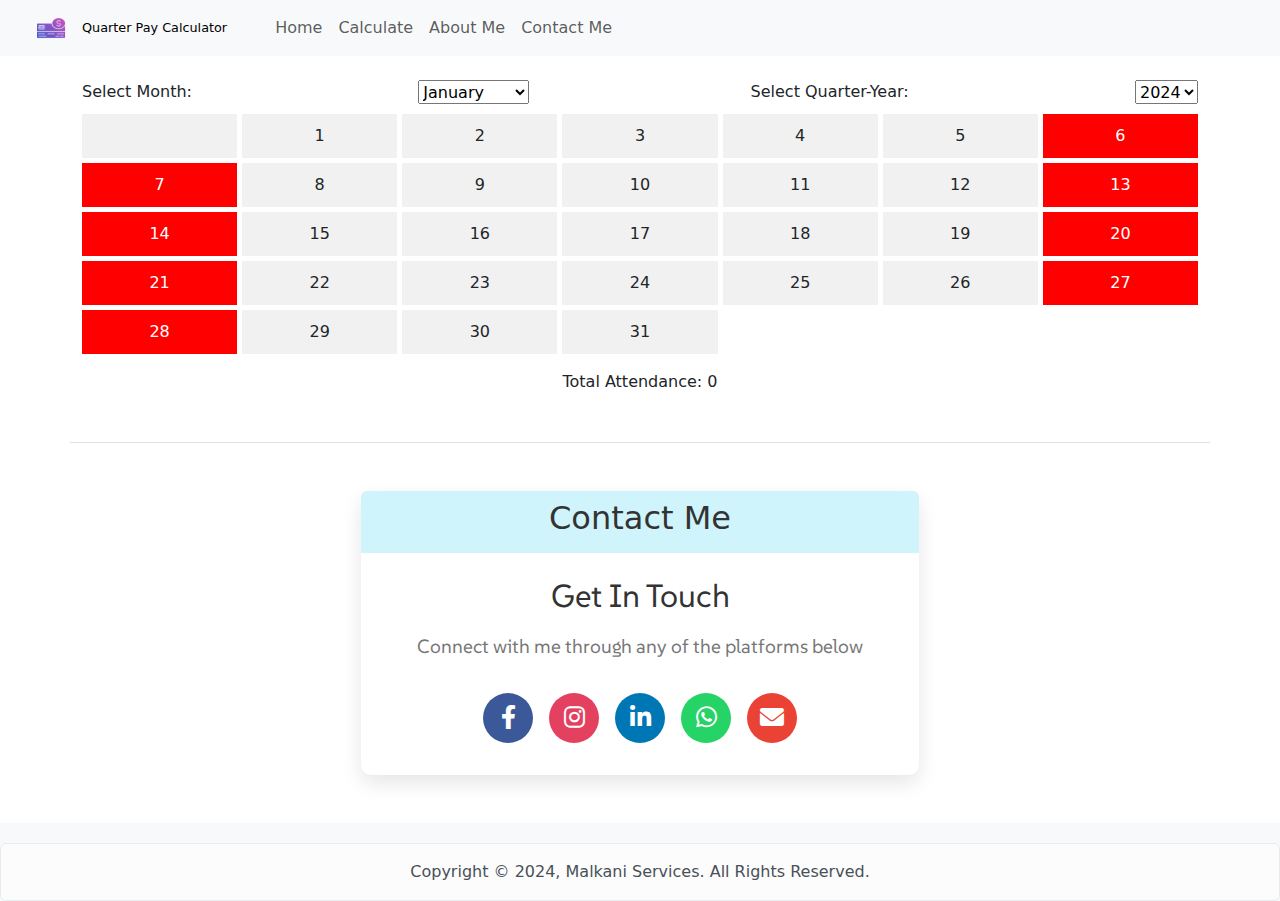
<file: index.html>
<!doctype html>
<html lang="en">

<head>
    <meta charset="utf-8">
    <meta name="viewport" content="width=device-width, initial-scale=1">
    <link rel="shortcut icon" href="images/NavIcon.ico" type="image/x-icon">
    <title>Quater Pay Calculator</title>
    <link rel="stylesheet" href="style.css">
    <link href="https://cdnjs.cloudflare.com/ajax/libs/font-awesome/6.0.0-beta3/css/all.min.css" rel="stylesheet">
    <link href="https://cdn.jsdelivr.net/npm/bootstrap@5.3.3/dist/css/bootstrap.min.css" rel="stylesheet"
        integrity="sha384-QWTKZyjpPEjISv5WaRU9OFeRpok6YctnYmDr5pNlyT2bRjXh0JMhjY6hW+ALEwIH" crossorigin="anonymous">
</head>

<body>
    <nav class="navbar navbar-expand-lg bg-body-tertiary">
        <div class="container-fluid">
            <a class="navbar-brand d-flex align-items-center" href="#">
                <img src="images/NavIcon.png" alt="Logo" width="30" height="24" class="me-2 ms-4">
                <span class="ms-2 f-8">Quarter Pay Calculator</span>
            </a>
            <!-- Hamburger Button for Mobile -->
            <button class="navbar-toggler" type="button" data-bs-toggle="collapse" data-bs-target="#navbarNav"
                aria-controls="navbarNav" aria-expanded="false" aria-label="Toggle navigation">
                <span class="navbar-toggler-icon"></span>
            </button>

            <!-- Collapsible Content -->
            <div class="collapse navbar-collapse ms-4" id="navbarNav">
                <ul class="navbar-nav">
                    <li class="nav-item">
                        <a class="nav-link" href="index.html">Home</a>
                    </li>
                    <li class="nav-item">
                        <a class="nav-link" href="calculate.html">Calculate</a>
                    </li>
                    <li class="nav-item">
                        <a class="nav-link" href="aboutMe.html">About Me</a>
                    </li>
                    <li class="nav-item">
                        <a class="nav-link" href="contactMe.html">Contact Me</a>
                    </li>
                </ul>
            </div>
        </div>
    </nav>

    <!-- <div class="container mt-5 d-flex justify-content-center border-bottom">
        <ul class="nav nav-tabs" id="myTab" role="tablist">
            <li class="nav-item" role="presentation">
                <button class="nav-link active f-9" id="tab1" data-content="main1" type="button">Target Performance
                    Bonus</button>
            </li>
            <li class="nav-item" role="presentation">
                <button class="nav-link f-9" id="tab2" data-content="main2" type="button">Consumed WFH</button>
            </li>
            <li class="nav-item" role="presentation">
                <button class="nav-link f-9" id="tab1" data-content="main3" type="button">Attendance</button>
            </li>
        </ul>
    </div> -->



    <main id="main1" class="content-section mt-4">
        <div class="container m-auto">

                <div class="calendar-controls">
                    <label for="monthSelect">Select Month:</label>
                    <select id="monthSelect">
                        <option value="0">January</option>
                        <option value="1">February</option>
                        <option value="2">March</option>
                        <option value="3">April</option>
                        <option value="4">May</option>
                        <option value="5">June</option>
                        <option value="6">July</option>
                        <option value="7">August</option>
                        <option value="8">September</option>
                        <option value="9">October</option>
                        <option value="10">November</option>
                        <option value="11">December</option>
                    </select>

                    <label for="yearSelect">Select Quarter-Year:</label>
                    <select id="yearSelect">
                        <option value="2024">2024</option>
                        <option value="2025" disabled>2025</option>
                        <option value="2026" disabled>2026</option>
                    </select>
                </div>

                <!-- Calendar will be displayed here -->
                <div id="calendar"></div>
                <div class="mt-3 text-center">Total Attendance: <span id="attendanceCount"></span></div>
        </div>
    </main>

    <div class="container border-top w-100 mt-5">
        <div class="contact-container mt-5 w-50 m-auto mb-5">
            <h1 class="contact-title pb-3 pt-2 mb-4 color-info rounded-top">Contact Me</h1>
            <h1 class="contact-title suse-font">Get In Touch</h1>
            <p class="contact-description suse-font">Connect with me through any of the platforms below</p>
            <div class="social-icons">
                <a href="https://www.facebook.com/malkani.a.rafik" target="_blank" class="icon facebook">
                    <i class="fab fa-facebook-f"></i>
                </a>
                <a href="https://www.instagram.com/malkani_amir" target="_blank" class="icon instagram">
                    <i class="fab fa-instagram"></i>
                </a>
                <a href="https://www.linkedin.com/in/amir-malkani-3a81a51b7" target="_blank" class="icon linkedin">
                    <i class="fab fa-linkedin-in"></i>
                </a>
                <a href="https://wa.me/9004338890" target="_blank" class="icon whatsapp">
                    <i class="fab fa-whatsapp"></i>
                </a>
                <a href="mailto:amir.malkani1@gmail.com" class="icon email">
                    <i class="fas fa-envelope"></i>
                </a>
            </div>
        </div>
    </div>

    <footer class="footerMain">
        <div id="footer1" class="alert alert-light text-center f-6">
            Copyright &copy; 2024, Malkani Services. All Rights Reserved.
        </div>
    </footer>

    <!-- Bootstrap Modal -->
    <div class="modal fade" id="confirmationModal" tabindex="-1" aria-labelledby="confirmationModalLabel"
        aria-hidden="true">
        <div class="modal-dialog">
            <div class="modal-content">
                <div class="modal-header">
                    <h5 class="modal-title" id="confirmationModalLabel">Confirm Removal</h5>
                    <button type="button" class="btn-close" data-bs-dismiss="modal" aria-label="Close"></button>
                </div>
                <div class="modal-body">
                    Are you sure you want to remove attendance for this day?
                </div>
                <div class="modal-footer">
                    <button type="button" class="btn btn-secondary" data-bs-dismiss="modal">Cancel</button>
                    <button type="button" class="btn btn-danger" id="confirmRemove">Remove</button>
                </div>
            </div>
        </div>
    </div>

    <script src="https://cdn.jsdelivr.net/npm/bootstrap@5.3.3/dist/js/bootstrap.bundle.min.js"
        integrity="sha384-YvpcrYf0tY3lHB60NNkmXc5s9fDVZLESaAA55NDzOxhy9GkcIdslK1eN7N6jIeHz"
        crossorigin="anonymous"></script>
    <script src="index.js"></script>
</body>

</html>
</file>
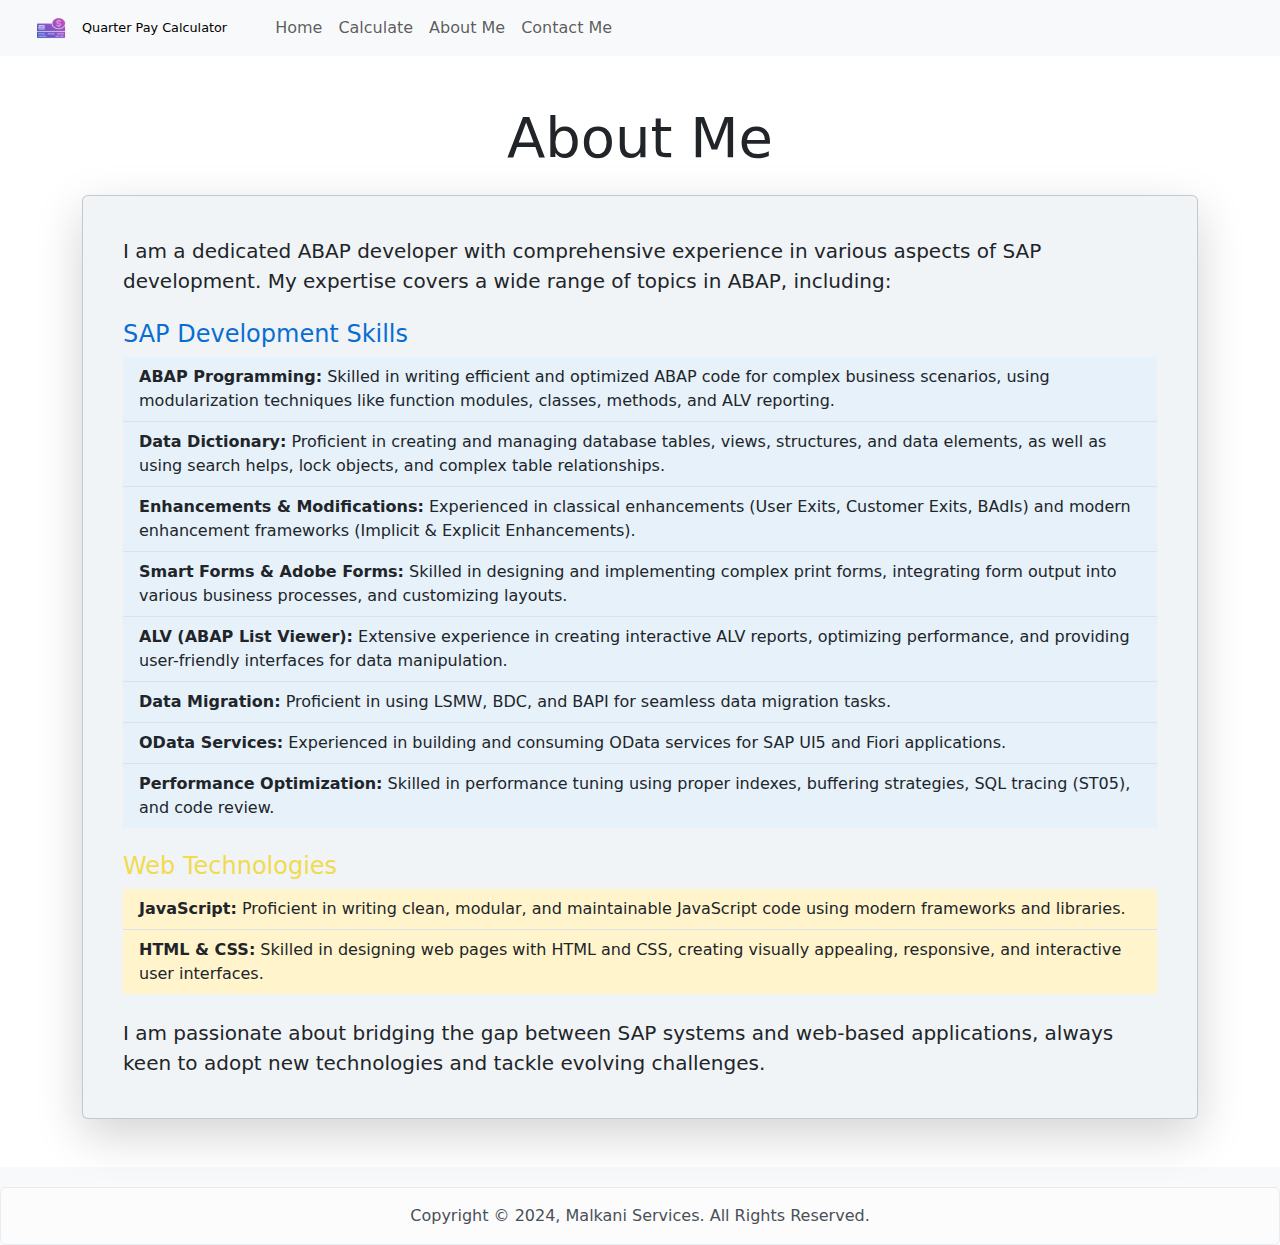
<file: aboutMe.html>
<!doctype html>
<html lang="en">

<head>
    <meta charset="utf-8">
    <meta name="viewport" content="width=device-width, initial-scale=1">
    <link rel="shortcut icon" href="images/NavIcon.ico" type="image/x-icon">
    <title>About Me</title>
    <link rel="stylesheet" href="style.css">
    <link href="https://cdn.jsdelivr.net/npm/bootstrap@5.3.3/dist/css/bootstrap.min.css" rel="stylesheet"
        integrity="sha384-QWTKZyjpPEjISv5WaRU9OFeRpok6YctnYmDr5pNlyT2bRjXh0JMhjY6hW+ALEwIH" crossorigin="anonymous">
</head>


<body>
    <nav class="navbar navbar-expand-lg bg-body-tertiary">
        <div class="container-fluid">
            <a class="navbar-brand d-flex align-items-center" href="#">
                <img src="images/NavIcon.png" alt="Logo" width="30" height="24" class="me-2 ms-4">
                <span class="ms-2 f-8">Quarter Pay Calculator</span>
            </a>
            <!-- Hamburger Button for Mobile -->
            <button class="navbar-toggler" type="button" data-bs-toggle="collapse" data-bs-target="#navbarNav"
                aria-controls="navbarNav" aria-expanded="false" aria-label="Toggle navigation">
                <span class="navbar-toggler-icon"></span>
            </button>

            <!-- Collapsible Content -->
            <div class="collapse navbar-collapse ms-4" id="navbarNav">
                <ul class="navbar-nav">
                    <li class="nav-item">
                        <a class="nav-link" href="index.html">Home</a>
                    </li>
                    <li class="nav-item">
                        <a class="nav-link" href="calculate.html">Calculate</a>
                    </li>
                    <li class="nav-item">
                        <a class="nav-link" href="aboutMe.html">About Me</a>
                    </li>
                    <li class="nav-item">
                        <a class="nav-link" href="contactMe.html">Contact Me</a>
                    </li>
                </ul>
            </div>
        </div>
    </nav>
    <main>
        <div class="container mt-5 h-fit mb-0">
            <h2 class="text-center mb-4 display-4">About Me</h2>
            <div class="card shadow-lg p-4 mb-5 rounded" style="background-color: #f0f4f7;">
                <div class="card-body">
                    <p class="card-text lead">
                        I am a <strong>dedicated ABAP developer</strong> with comprehensive experience in various
                        aspects of SAP development. My expertise covers a wide range of topics in ABAP, including:
                    </p>


                    <div class="skills-section mt-4 mb-4">
                        <h4 style="color: #0a6ed1;"><i class="bi bi-code-slash"></i> SAP Development Skills</h4>
                        <ul class="list-group list-group-flush mb-4">
                            <li class="list-group-item" style="background-color: #e6f1fa;"><strong>ABAP
                                    Programming:</strong> Skilled in writing efficient and optimized ABAP code for
                                complex business scenarios, using modularization techniques like function modules,
                                classes, methods, and ALV reporting.</li>
                            <li class="list-group-item" style="background-color: #e6f1fa;"><strong>Data
                                    Dictionary:</strong> Proficient in creating and managing database tables, views,
                                structures, and data elements, as well as using search helps, lock objects, and complex
                                table relationships.</li>
                            <li class="list-group-item" style="background-color: #e6f1fa;"><strong>Enhancements &
                                    Modifications:</strong> Experienced in classical enhancements (User Exits, Customer
                                Exits, BAdIs) and modern enhancement frameworks (Implicit & Explicit Enhancements).</li>
                            <li class="list-group-item" style="background-color: #e6f1fa;"><strong>Smart Forms & Adobe
                                    Forms:</strong> Skilled in designing and implementing complex print forms,
                                integrating form output into various business processes, and customizing layouts.</li>
                            <li class="list-group-item" style="background-color: #e6f1fa;"><strong>ALV (ABAP List
                                    Viewer):</strong> Extensive experience in creating interactive ALV reports,
                                optimizing performance, and providing user-friendly interfaces for data manipulation.
                            </li>
                            <li class="list-group-item" style="background-color: #e6f1fa;"><strong>Data
                                    Migration:</strong> Proficient in using LSMW, BDC, and BAPI for seamless data
                                migration tasks.</li>
                            <li class="list-group-item" style="background-color: #e6f1fa;"><strong>OData
                                    Services:</strong> Experienced in building and consuming OData services for SAP UI5
                                and Fiori applications.</li>
                            <li class="list-group-item" style="background-color: #e6f1fa;"><strong>Performance
                                    Optimization:</strong> Skilled in performance tuning using proper indexes, buffering
                                strategies, SQL tracing (ST05), and code review.</li>
                        </ul>
                    </div>

                    <div class="web-skills-section mb-4">
                        <h4 style="color: #f0db4f;"><i class="bi bi-laptop"></i> Web Technologies</h4>
                        <ul class="list-group list-group-flush mb-4">
                            <li class="list-group-item" style="background-color: #fff4cc;"><strong>JavaScript:</strong>
                                Proficient in writing clean, modular, and maintainable JavaScript code using modern
                                frameworks and libraries.</li>
                            <li class="list-group-item" style="background-color: #fff4cc;"><strong>HTML & CSS:</strong>
                                Skilled in designing web pages with HTML and CSS, creating visually appealing,
                                responsive, and interactive user interfaces.</li>
                        </ul>
                    </div>

                    <p class="card-text lead">
                        I am passionate about bridging the gap between SAP systems and web-based applications, always
                        keen to adopt new technologies and tackle evolving challenges.
                    </p>
                </div>
            </div>
        </div>



    </main>
    <footer class="footerMain">
        <div id="footer" class="alert alert-light text-center f-6">
            Copyright &copy; 2024, Malkani Services. All Rights Reserved.
        </div>
    </footer>
</body>
<script src="https://cdn.jsdelivr.net/npm/bootstrap@5.3.3/dist/js/bootstrap.bundle.min.js"
    integrity="sha384-YvpcrYf0tY3lHB60NNkmXc5s9fDVZLESaAA55NDzOxhy9GkcIdslK1eN7N6jIeHz"
    crossorigin="anonymous"></script>
<script src="index.js"></script>

</html>
</file>
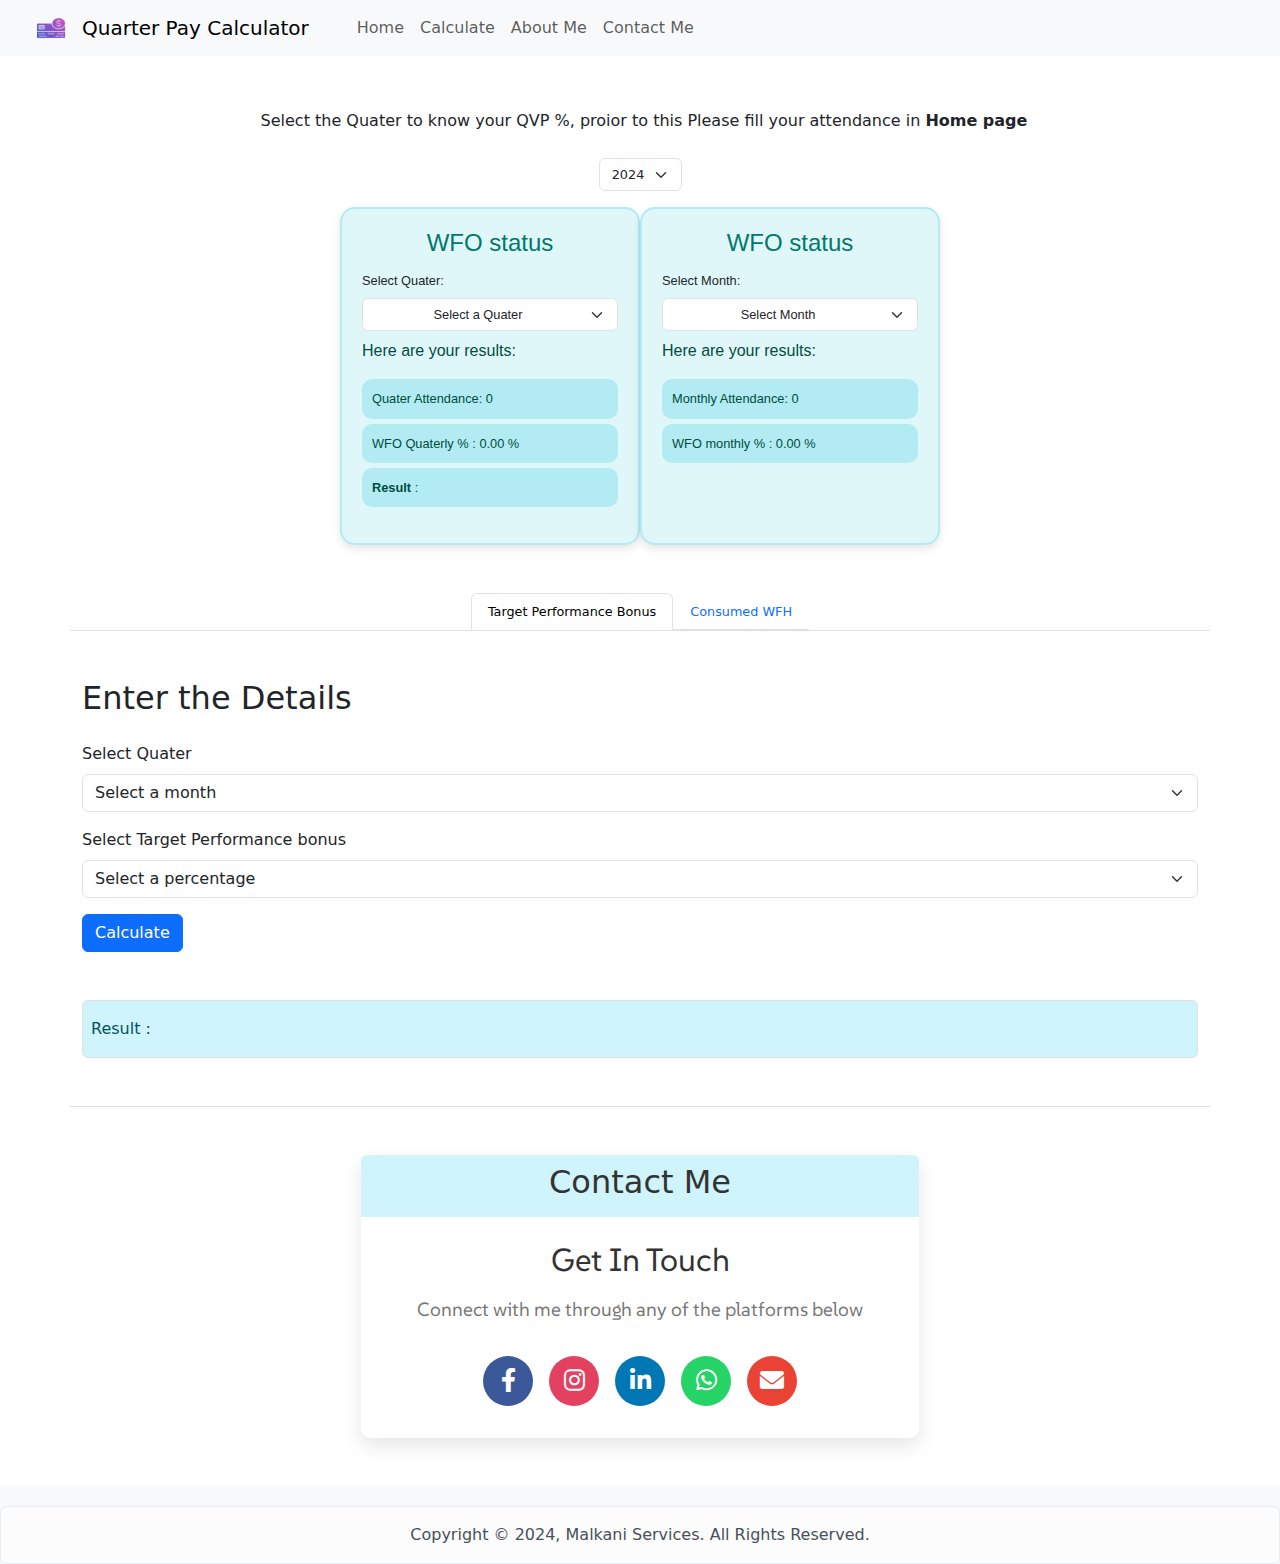
<file: calculate.html>
<!doctype html>
<html lang="en">

<head>
    <meta charset="utf-8">
    <meta name="viewport" content="width=device-width, initial-scale=1">
    <link rel="shortcut icon" href="images/NavIcon.ico" type="image/x-icon">
    <title>Calculate the WFH</title>
    <link rel="stylesheet" href="style.css">
    <link href="https://cdnjs.cloudflare.com/ajax/libs/font-awesome/6.0.0-beta3/css/all.min.css" rel="stylesheet">
    <link href="https://cdn.jsdelivr.net/npm/bootstrap@5.3.3/dist/css/bootstrap.min.css" rel="stylesheet"
        integrity="sha384-QWTKZyjpPEjISv5WaRU9OFeRpok6YctnYmDr5pNlyT2bRjXh0JMhjY6hW+ALEwIH" crossorigin="anonymous">
</head>

<body>

    <nav class="navbar navbar-expand-lg bg-body-tertiary">
        <div class="container-fluid">
            <a class="navbar-brand d-flex align-items-center" href="#">
                <img src="images/NavIcon.png" alt="Logo" width="30" height="24" class="me-2 ms-4">
                <span class="ms-2 f-8-special">Quarter Pay Calculator</span>
            </a>
            <!-- Hamburger Button for Mobile -->
            <button class="navbar-toggler" type="button" data-bs-toggle="collapse" data-bs-target="#navbarNav"
                aria-controls="navbarNav" aria-expanded="false" aria-label="Toggle navigation">
                <span class="navbar-toggler-icon"></span>
            </button>

            <!-- Collapsible Content -->
            <div class="collapse navbar-collapse ms-4" id="navbarNav">
                <ul class="navbar-nav">
                    <li class="nav-item">
                        <a class="nav-link" href="index.html">Home</a>
                    </li>
                    <li class="nav-item">
                        <a class="nav-link" href="calculate.html">Calculate</a>
                    </li>
                    <li class="nav-item">
                        <a class="nav-link" href="aboutMe.html">About Me</a>
                    </li>
                    <li class="nav-item">
                        <a class="nav-link" href="contactMe.html">Contact Me</a>
                    </li>
                </ul>
            </div>
        </div>
    </nav>


    <div class="container mt-3">
        <div id="totalEligibleQuaterpay" class="alert mb-2 ps-2 text-center f-5-special"> Select the Quater to know your QVP %,
            proior to this Please fill your attendance in <b>Home page</b></div>
        <div class="container mb-3 d-flex justify-content-center">
            <!-- <label for="yearSelect" class="form-label f-8">Select Year:</label> -->
            <select id="yearSelect" class="form-select f-8 text-center w-fit">
                <option value="2024">2024</option>
                <option value="2025" disabled>2025</option>
                <option value="2026" disabled>2026</option>
            </select>
        </div>
        <!-- <div class="calendar-controls">
            <label for="monthSelect" class="form-label f-8">Select Quater:</label>
            <select id="monthSelect" class="form-select f-8 text-center">
                <option value="" disabled selected>Select a Quater</option>
                <option value="1-3">Jan - Mar</option>
                <option value="4-6">Apr - June</option>
                <option value="7-9">July - Sept</option>
                <option value="10-12">Oct - Dec</option>
            </select>
            <label for="monthSelect1" class="form-label f-8">Select Month:</label>
            <select id="monthSelect1" class="form-select f-8 text-center">
                <option value="" disabled selected>Select Month</option>
                <option value="0">January</option>
                <option value="1">February</option>
                <option value="2">March</option>
                <option value="3">April</option>
                <option value="4">May</option>
                <option value="5">June</option>
                <option value="6">July</option>
                <option value="7">August</option>
                <option value="8">September</option>
                <option value="9">October</option>
                <option value="10">November</option>
                <option value="11">December</option>
            </select>
        </div> -->

        <!-- Calendar will be displayed here -->
        <!-- <div class="container ">
            <div class="row">
                <div class="mt-5 col-sm-4">Quater Attendance: <span id="attendanceCount">0</span></div>
                <div class="mt-5 col-sm-8">Monthly Attendance: <span id="attendanceCount1">0</span></div>
            </div>
            <div class="row">
                <div class="mt-5 col-sm-4">WFO Quaterly % : <span id="WfoQuaterPer"> 0.00 %</span></div>
                <div class="mt-5 col-sm-8">WFO monthly % : <span id="WhoMonthPer"> 0.00 %</span></div>
            </div>
        </div> -->

        <div class="d-flex justify-content-center f-column">

            <div class="sweet-box">
                <h2 class="text-center f-8-special">WFO status</h2>
                <label for="monthSelect" class="form-label f-8">Select Quater:</label>
                <select id="monthSelect" class="form-select f-8 text-center">
                    <option value="" disabled selected>Select a Quater</option>
                    <option value="1-3">Jan - Mar</option>
                    <option value="4-6">Apr - June</option>
                    <option value="7-9">July - Sept</option>
                    <option value="10-12">Oct - Dec</option>
                </select>

                <p class="f-5-special mt-2">Here are your results:</p>
                <ul>
                    <li>
                        <div class="f-8">Quater Attendance: <span id="attendanceCount">0</span></div>
                    </li>
                    <li>
                        <div class="f-8">WFO Quaterly % : <span id="WfoQuaterPer"> 0.00 %</span></div>
                    </li>
                    <li class="f-8" id="QP"><b>Result</b> : </li>
                </ul>
            </div>
            <div class="sweet-box">
                <h2 class="text-center f-8-special">WFO status</h2>
                <label for="monthSelect1" class="form-label f-8">Select Month:</label>
                <select id="monthSelect1" class="form-select f-8 text-center">
                    <option value="" disabled selected>Select Month</option>
                    <option value="0">January</option>
                    <option value="1">February</option>
                    <option value="2">March</option>
                    <option value="3">April</option>
                    <option value="4">May</option>
                    <option value="5">June</option>
                    <option value="6">July</option>
                    <option value="7">August</option>
                    <option value="8">September</option>
                    <option value="9">October</option>
                    <option value="10">November</option>
                    <option value="11">December</option>
                </select>

                <p class="f-5-special mt-2">Here are your results:</p>
                <ul>
                    <li>
                        <div class="f-8">Monthly Attendance: <span id="attendanceCount1">0</span></div>
                    </li>
                    <li>
                        <div class="f-8">WFO monthly % : <span id="WhoMonthPer"> 0.00 %</span></div>
                    </li>
                    <!-- <li>Result 3: 78%</li> -->
                </ul>
            </div>
        </div>
    </div>
    <div class="container mt-5 d-flex justify-content-center border-bottom">
        <ul class="nav nav-tabs" id="myTab" role="tablist">
            <li class="nav-item" role="presentation">
                <button class="nav-link active f-8" id="tab1" data-content="main1" type="button">Target Performance
                    Bonus</button>
            </li>
            <li class="nav-item" role="presentation">
                <button class="nav-link f-8" id="tab2" data-content="main2" type="button">Consumed WFH</button>
            </li>
        </ul>
    </div>

    <main id="main1" class="content-section">
        <div id="parentContainer" class="container mt-5 mb-10">
            <div class="form-container">
                <h2 class="mb-4 f-8-special">Enter the Details</h2>
                <form>
                    <div class="mb-3">
                        <label for="inputName" class="form-label f-8-special">Select Quater</label>
                        <select id="inputName" class="form-select f-8-special" required>
                            <option value="" disabled selected>Select a month</option>
                            <option value="1-3">Jan - Mar</option>
                            <option value="4-6">Apr - June</option>
                            <option value="7-9">July - Sept</option>
                            <option value="10-12">Oct - Dec</option>
                        </select>
                    </div>
                    <div class="mb-3">
                        <label for="inputEmail" class="form-label f-8-special">Select Target Performance bonus</label>
                        <select id="inputEmail" class="form-select f-8-special" required>
                            <option value="" disabled selected>Select a percentage</option>
                            <option value="85">100%</option>
                            <option value="75">75%</option>
                            <option value="60">50%</option>
                            <option value="0">0</option>
                        </select>
                    </div>
                    <button id="btn" class="btn btn-primary f-8-special">Calculate</button>
                </form>
            </div>
            <div id="result" class="alert alert-info mt-5 border px-2 f-8-special" role="alert">
                Result :
            </div>
        </div>
    </main>

    <main id="main2" class="content-section mt-4" style="display: none;">
        <div id="parentContainer1" class="container mt-5 mb-10">
            <div class="form-container">
                <h2 class="mb-4">Enter consumed WFH</h2>
                <form>
                    <div class="mb-3">
                        <label for="inputName1" class="form-label">Select Quater</label>
                        <select id="inputName1" class="form-select" required>
                            <option value="" disabled selected>Select a month</option>
                            <option value="1-3">Jan - Mar</option>
                            <option value="4-6">Apr - June</option>
                            <option value="7-9">July - Sept</option>
                            <option value="10-12">Oct - Dec</option>
                        </select>
                    </div>
                    <div class="mb-3">
                        <label for="inputEmail1" class="form-label">Select Target Performance bonus</label>
                        <select id="inputEmail1" class="form-select" required>
                            <option value="" disabled selected>Select a percentage</option>
                            <option value="85">100%</option>
                            <option value="75">75%</option>
                            <option value="60">50%</option>
                            <option value="0">0</option>
                        </select>
                    </div>
                    <div class="mb-3">
                        <label for="daysConsumed" class="form-label">WFH Consumed</label>
                        <input id="daysConsumed" type="number" class="form-control"
                            placeholder="Days Consumed this quater" aria-label="Username"
                            aria-describedby="basic-addon1">
                    </div>
                    <button id="btn1" class="btn btn-primary">Calculate</button>
                </form>
            </div>
            <div id="result1" class="alert alert-info mt-5 border px-2" role="alert">
                Result :
            </div>
        </div>
    </main>

    <div class="container border-top w-100 mt-5">
        <div class="contact-container mt-5 w-50 m-auto mb-5">
            <h1 class="contact-title pb-3 pt-2 mb-4 color-info rounded-top">Contact Me</h1>
            <h1 class="contact-title suse-font">Get In Touch</h1>
            <p class="contact-description suse-font">Connect with me through any of the platforms below</p>
            <div class="social-icons">
                <a href="https://www.facebook.com/malkani.a.rafik" target="_blank" class="icon facebook">
                    <i class="fab fa-facebook-f"></i>
                </a>
                <a href="https://www.instagram.com/malkani_amir" target="_blank" class="icon instagram">
                    <i class="fab fa-instagram"></i>
                </a>
                <a href="https://www.linkedin.com/in/amir-malkani-3a81a51b7" target="_blank" class="icon linkedin">
                    <i class="fab fa-linkedin-in"></i>
                </a>
                <a href="https://wa.me/9004338890" target="_blank" class="icon whatsapp">
                    <i class="fab fa-whatsapp"></i>
                </a>
                <a href="mailto:amir.malkani1@gmail.com" class="icon email">
                    <i class="fas fa-envelope"></i>
                </a>
            </div>
        </div>
    </div>

    <footer class="footerMain">
        <div id="footer1" class="alert alert-light text-center f-6">
            Copyright &copy; 2024, Malkani Services. All Rights Reserved.
        </div>
    </footer>

    <!-- Bootstrap Modal -->
    <div class="modal fade" id="confirmationModal" tabindex="-1" aria-labelledby="confirmationModalLabel"
        aria-hidden="true">
        <div class="modal-dialog">
            <div class="modal-content">
                <div class="modal-header">
                    <h5 class="modal-title" id="confirmationModalLabel">Confirm Removal</h5>
                    <button type="button" class="btn-close" data-bs-dismiss="modal" aria-label="Close"></button>
                </div>
                <div class="modal-body">
                    Are you sure you want to remove attendance for this day?
                </div>
                <div class="modal-footer">
                    <button type="button" class="btn btn-secondary" data-bs-dismiss="modal">Cancel</button>
                    <button type="button" class="btn btn-danger" id="confirmRemove">Remove</button>
                </div>
            </div>
        </div>
    </div>

    <script src="https://cdn.jsdelivr.net/npm/bootstrap@5.3.3/dist/js/bootstrap.bundle.min.js"
        integrity="sha384-YvpcrYf0tY3lHB60NNkmXc5s9fDVZLESaAA55NDzOxhy9GkcIdslK1eN7N6jIeHz"
        crossorigin="anonymous"></script>
    <script src="index.js"></script>
</body>

</html>
</file>
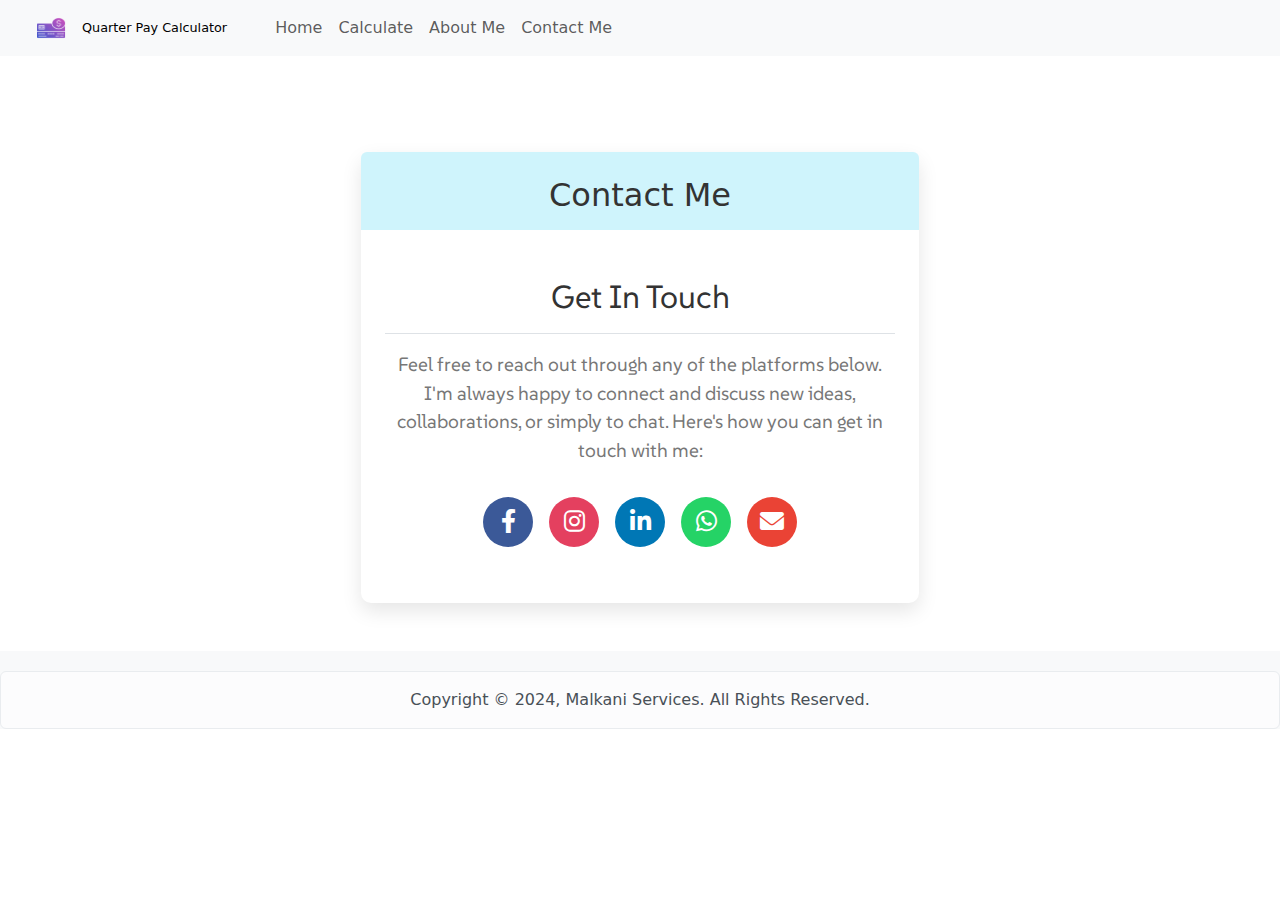
<file: contactMe.html>
<!DOCTYPE html>
<html lang="en">

<head>
    <meta charset="UTF-8">
    <meta name="viewport" content="width=device-width, initial-scale=1.0">
    <link rel="shortcut icon" href="images/NavIcon.ico" type="image/x-icon">
    <title>Contact Me</title>
    <link rel="stylesheet" href="style.css">
    <link href="https://cdnjs.cloudflare.com/ajax/libs/font-awesome/6.0.0-beta3/css/all.min.css" rel="stylesheet">
    <link href="https://cdn.jsdelivr.net/npm/bootstrap@5.3.3/dist/css/bootstrap.min.css" rel="stylesheet"
        integrity="sha384-QWTKZyjpPEjISv5WaRU9OFeRpok6YctnYmDr5pNlyT2bRjXh0JMhjY6hW+ALEwIH" crossorigin="anonymous">
</head>

<body>
    <nav class="navbar navbar-expand-lg bg-body-tertiary">
        <div class="container-fluid">
            <a class="navbar-brand d-flex align-items-center" href="#">
                <img src="images/NavIcon.png" alt="Logo" width="30" height="24" class="me-2 ms-4">
                <span class="ms-2 f-8">Quarter Pay Calculator</span>
            </a>
            <!-- Hamburger Button for Mobile -->
            <button class="navbar-toggler" type="button" data-bs-toggle="collapse" data-bs-target="#navbarNav"
                aria-controls="navbarNav" aria-expanded="false" aria-label="Toggle navigation">
                <span class="navbar-toggler-icon"></span>
            </button>

            <!-- Collapsible Content -->
            <div class="collapse navbar-collapse ms-4" id="navbarNav">
                <ul class="navbar-nav">
                    <li class="nav-item">
                        <a class="nav-link" href="index.html">Home</a>
                    </li>
                    <li class="nav-item">
                        <a class="nav-link" href="calculate.html">Calculate</a>
                    </li>
                    <li class="nav-item">
                        <a class="nav-link" href="aboutMe.html">About Me</a>
                    </li>
                    <li class="nav-item">
                        <a class="nav-link" href="contactMe.html">Contact Me</a>
                    </li>
                </ul>
            </div>
        </div>
    </nav>
    <div class="container w-100 mt-5">
        <div class="contact-container mt-5 w-50 m-auto mb-5">
            <h1 class="contact-title pb-3 pt-4 mb-4 color-info rounded-top">Contact Me</h1>
            <div class="p-4">

                <h1 class="contact-title border-bottom pb-3 suse-font">Get In Touch</h1>
                <p class="contact-description suse-font">Feel free to reach out through any of the platforms below. I'm
                    always
                    happy
                    to connect and discuss new ideas, collaborations, or simply to chat. Here's how you can get in touch
                    with me:</p>
                <div class="social-icons">
                    <a href="https://www.facebook.com/malkani.a.rafik" target="_blank" class="icon facebook">
                        <i class="fab fa-facebook-f"></i>
                    </a>
                    <a href="https://www.instagram.com/malkani_amir" target="_blank" class="icon instagram">
                        <i class="fab fa-instagram"></i>
                    </a>
                    <a href="https://www.linkedin.com/in/amir-malkani-3a81a51b7" target="_blank" class="icon linkedin">
                        <i class="fab fa-linkedin-in"></i>
                    </a>
                    <a href="https://wa.me/9004338890" target="_blank" class="icon whatsapp">
                        <i class="fab fa-whatsapp"></i>
                    </a>
                    <a href="mailto:amir.malkani1@gmail.com" class="icon email">
                        <i class="fas fa-envelope"></i>
                    </a>
                </div>
            </div>
        </div>
    </div>
    <footer class="footerMain">
        <div id="footer1" class="alert alert-light text-center f-6">
            Copyright &copy; 2024, Malkani Services. All Rights Reserved.
        </div>
    </footer>
</body>

</html>
</file>
<file: style.css>
@import url('https://fonts.googleapis.com/css2?family=SUSE&display=swap');
:root {
    --primary-color: #0077b5; /* LinkedIn Blue */
    --secondary-color: #333;  /* Dark Grey */
    --light-grey: #f8f9fa;
}
* {
    margin: 0;
    padding: 0;
    box-sizing: border-box;
}

body {
    font-family: "SUSE", sans-serif;
    display: flex;
    flex-direction: column;
    min-height: 100vh;
    background-color: var(--light-grey);
}

main {
    flex: 1;
}

.footerMain {
    background-color: #f8f9fa;
    text-align: center;
    width: 100%;
}

.h-fit {
    height: fit-content;
}

.alert {
    padding-left: 0 !important;
    padding-right: 0 !important;
    margin-top: 20px;
    margin-bottom: 0 !important;
}

.card {
    animation: fadeIn 1s ease-in-out;
}

.font-add {
    font-family: "SUSE", sans-serif;
}

/* Contact me */
.contact-container {
    background: #fff;
    padding-bottom: 2rem;
    border-radius: 10px;
    box-shadow: 0 8px 20px rgba(0, 0, 0, 0.1);
    text-align: center;
    animation: fadeIn1 1.2s ease-in-out;
}

.contact-title {
    font-size: 2rem;
    margin-bottom: 1rem;
    color: #333;
    word-wrap: break-word;
}

.suse-font {
    font-family: "SUSE", sans-serif;
    font-weight: 400;
    font-style: normal;
}

.color-info {
    background-color: #cff4fc;
}

.contact-description {
    margin-bottom: 2rem;
    font-size: 1.2rem;
    color: #777;
}

.social-icons {
    display: flex;
    justify-content: center;
    gap: 1rem;
}

.icon {
    display: inline-block;
    width: 50px;
    height: 50px;
    line-height: 50px;
    text-align: center;
    border-radius: 50%;
    background: #ddd;
    color: #fff;
    font-size: 1.5rem;
    transition: transform 0.3s, background 0.3s;
}

.icon:hover {
    transform: scale(1.2);
    box-shadow: 0 4px 15px rgba(0, 0, 0, 0.2);
}

.facebook {
    background: #3b5998;
}

.instagram {
    background: #e4405f;
}

.linkedin {
    background: #0077b5;
}

.whatsapp {
    background: #25D366;
}

.email {
    background: #ea4335;
}

@keyframes fadeIn1 {
    from {
        opacity: 0;
        transform: translateY(-20px);
    }
    to {
        opacity: 1;
        transform: translateY(0);
    }
}


/* Calendar Styles */
#calendar {
    display: grid;
    grid-template-columns: repeat(7, 1fr);
    gap: 5px;
    margin-top: 10px;
}
  
#calendar div {
    padding: 10px;
    background-color: #f1f1f1;
    text-align: center;
    cursor: pointer;
}
  
  #calendar div.attended {
    background-color: #4caf50;
    color: white;
  }
  
  .calendar-controls {
    display: flex;
    justify-content: space-between;
    margin-bottom: 10px;
  }
   
  .calendar-controls label {
    margin-right: 5px;
  }

  .calendar-controls select{
    width: fit-content;
}

.weekend {
    background-color: red; /* Red background for weekends */
    color: white; /* White text color for better contrast */
    cursor: not-allowed; /* Prevent marking attendance */
}

.f-8{
    font-size: 0.8rem !important;
}

.sweet-box {
    background-color: #e0f7fa; /* Light blue background */
    border: 2px solid #b2ebf2; /* Slightly darker blue border */
    border-radius: 15px; /* Rounded corners */
    padding: 20px; /* Padding inside the box */
    width: 300px; /* Width of the box */
    box-shadow: 0 4px 8px rgba(0, 0, 0, 0.1); /* Soft shadow for a floating effect */
    font-family: Arial, sans-serif; /* Font style */
  }
  
  .sweet-box h2 {
    color: #00796b; /* Dark teal for headings */
    font-size: 1.5rem;
    margin-bottom: 10px;
  }
  
  .sweet-box p {
    color: #004d40; /* Darker teal for paragraph text */
    font-size: 1rem;
  }
  
  .sweet-box ul {
    list-style-type: none; /* Remove bullets */
    padding: 0;
  }
  
  .sweet-box ul li {
    background-color: #b2ebf2; /* Slightly darker light blue */
    margin: 5px 0; /* Space between results */
    padding: 10px;
    border-radius: 10px;
    font-size: 1rem;
    color: #004d40; /* Darker text for readability */
  }

  .w-fit{
    width: fit-content !important;
  }
  
@media (max-width: 768px) {
    .contact-container {
        width: 90%;
        padding: 1rem;
    }

    .social-icons {
        flex-direction: column;
        gap: 0.5rem;
    }

    .icon {
        width: 40px;
        height: 40px;
        line-height: 40px;
        font-size: 1.2rem;
    }
    .f-8{
        font-size: 0.6rem !important   ;
    }
    .f-5-special{
        font-size: 0.7rem !important;
    }
    .f-8-special{
        font-size: 0.9rem !important   ;
    }
    .f-column{
        /* flex-direction: column  ; */
        flex-wrap: wrap;
    }
}
</file>
